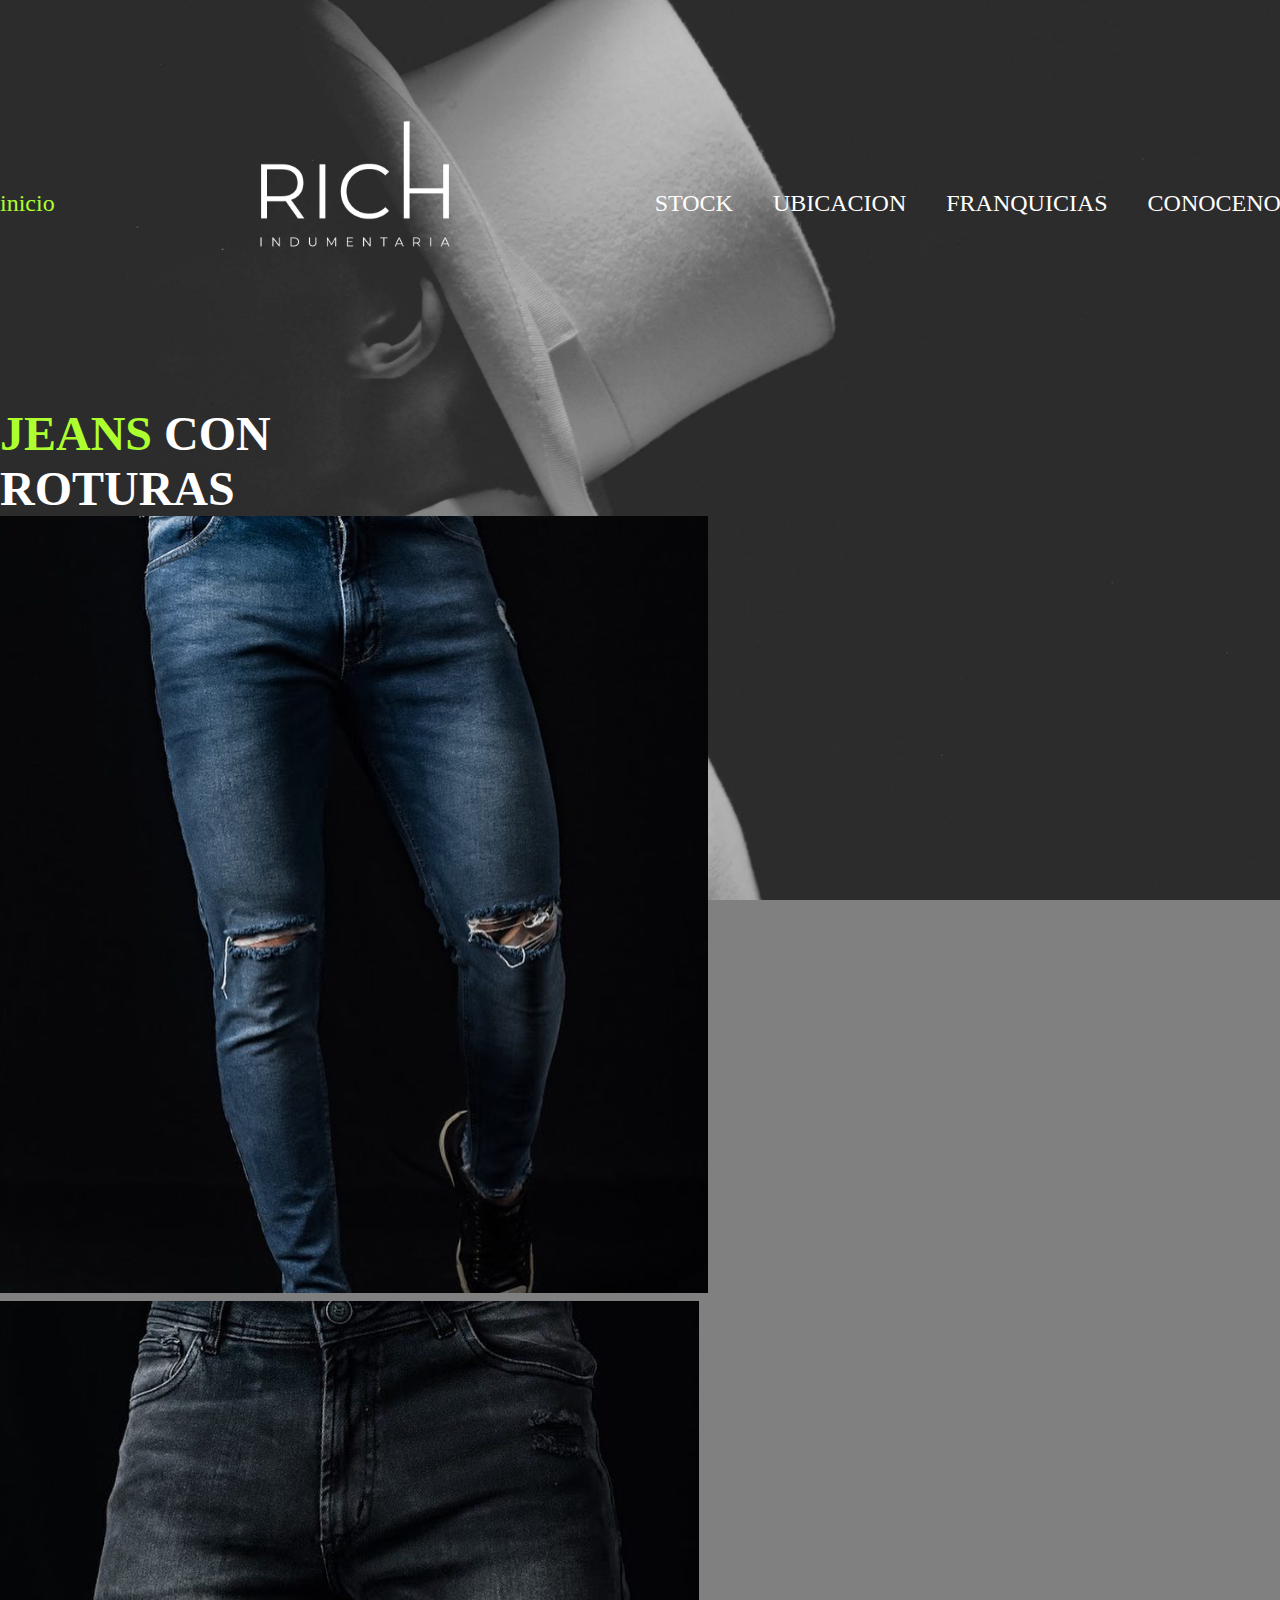
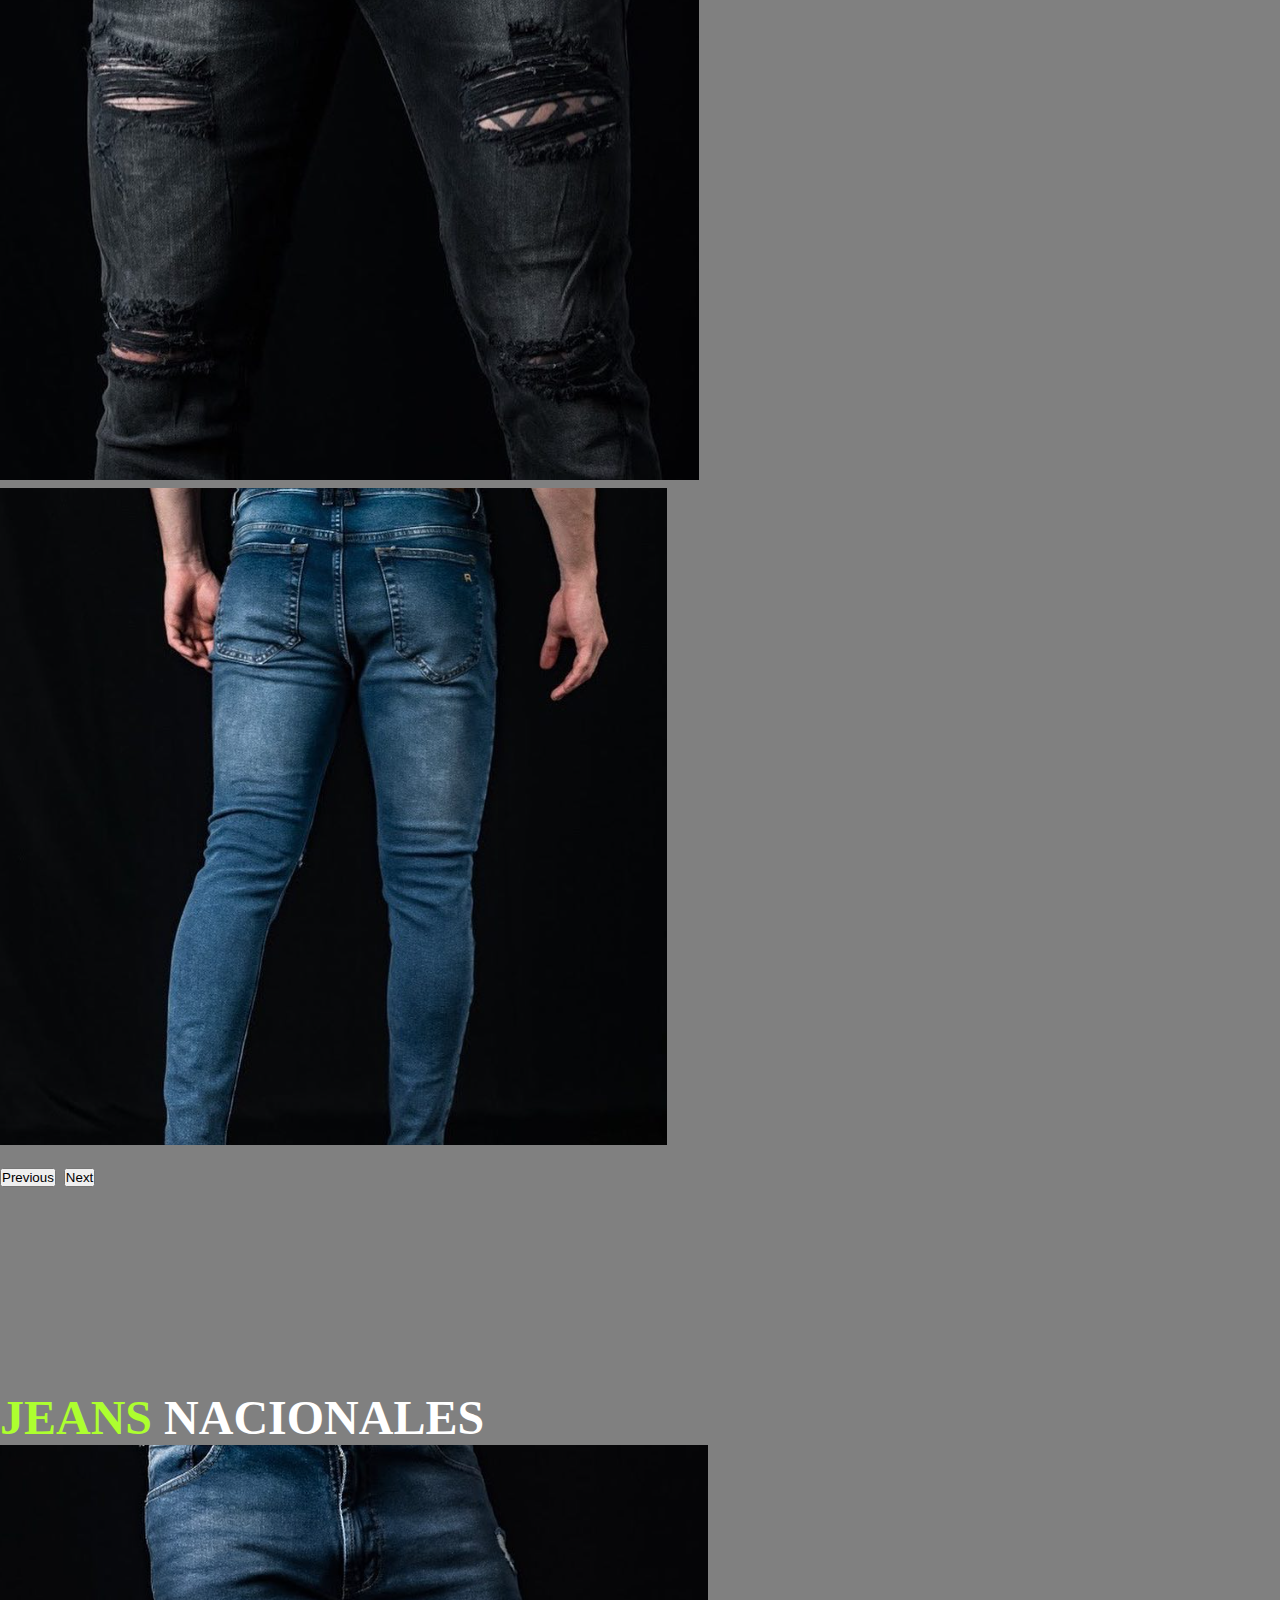
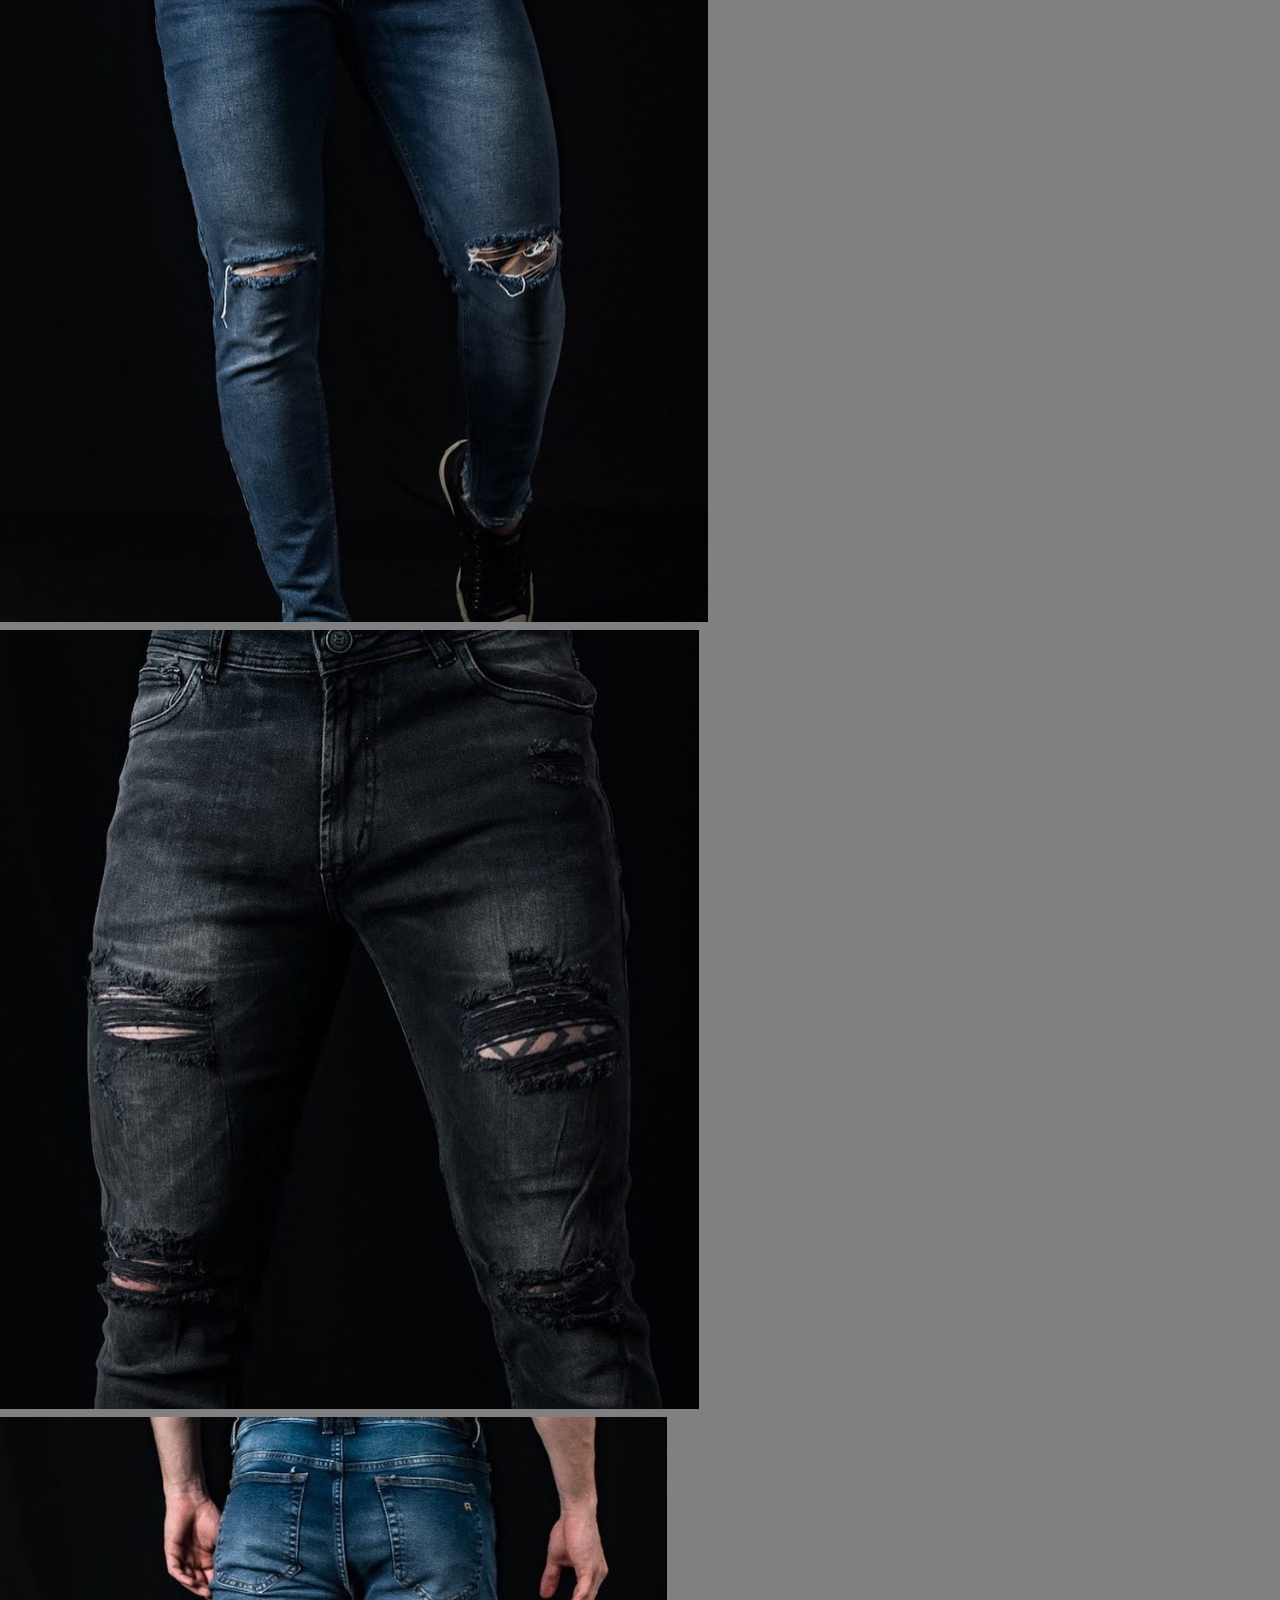
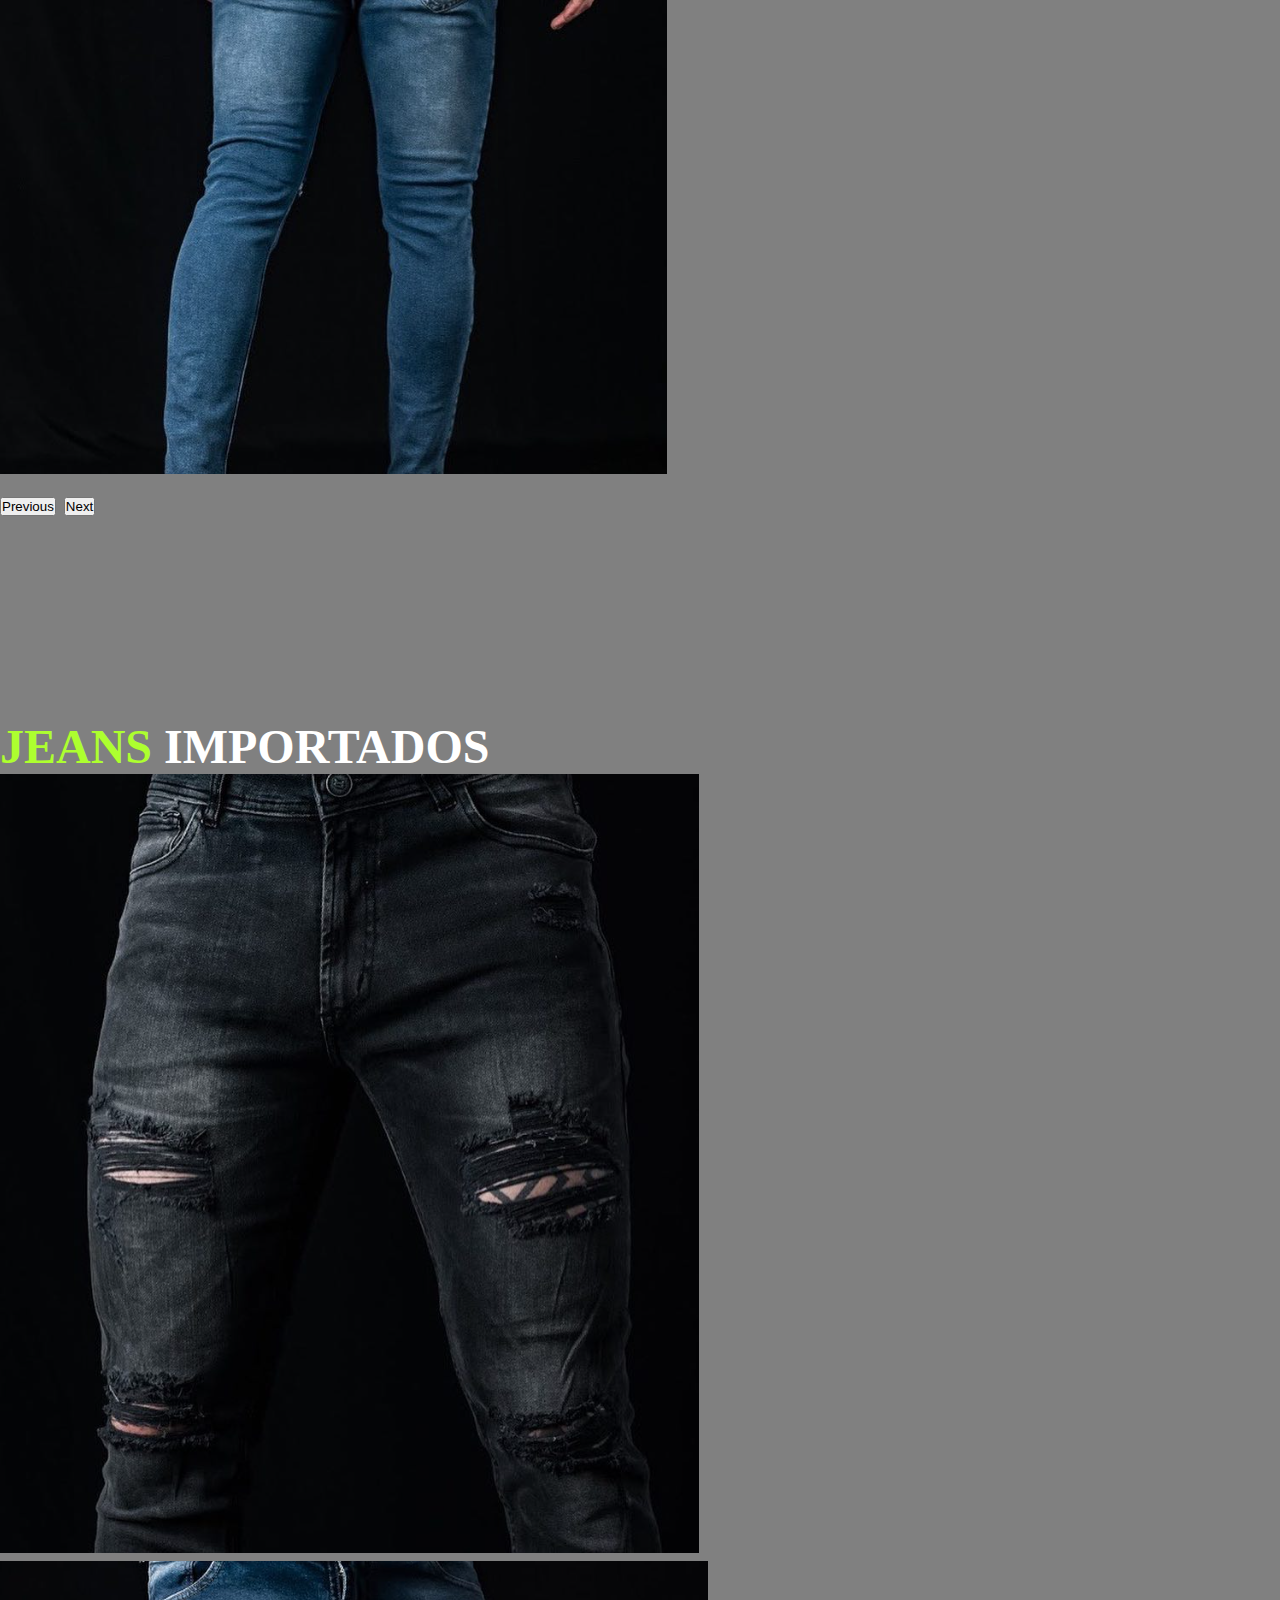
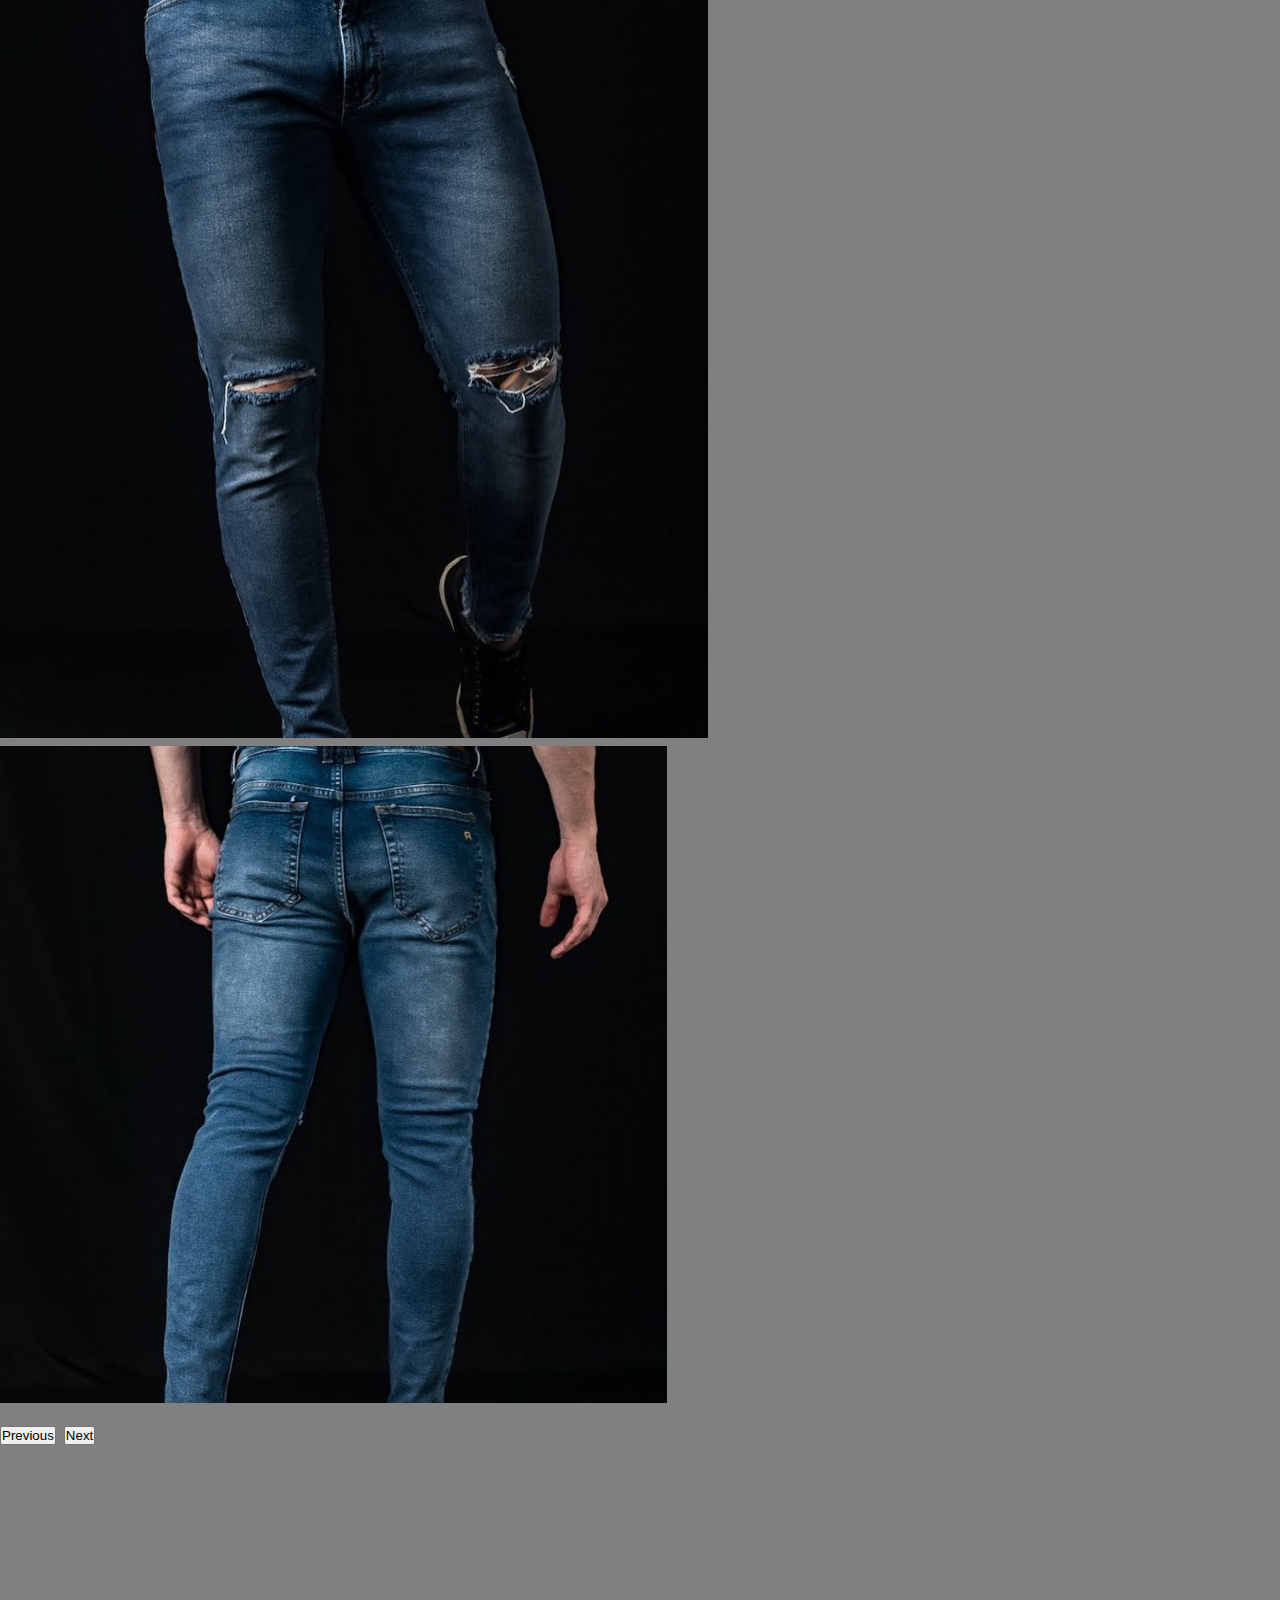
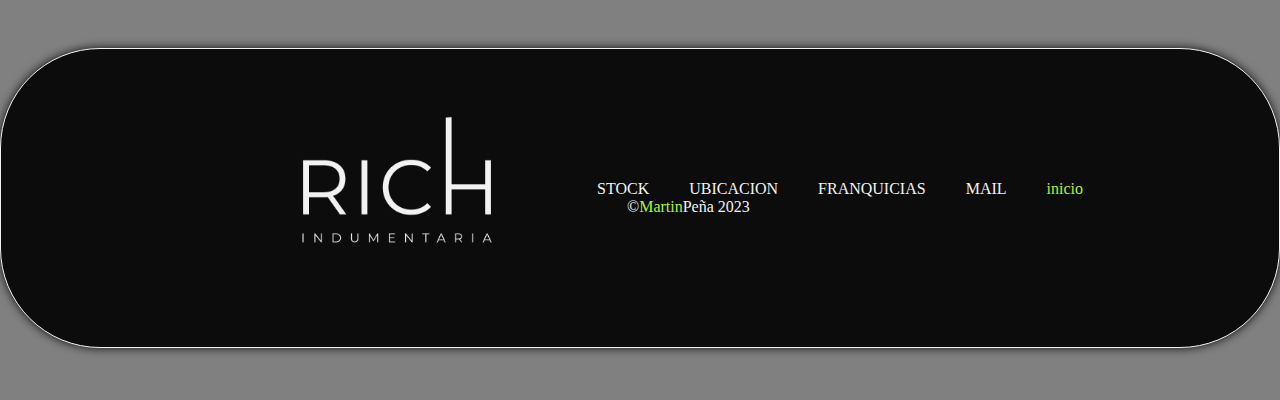
<file: pagina2.html>
<!DOCTYPE html>
<html lang="en">

<head>
  <meta charset="UTF-8">
  <meta http-equiv="X-UA-Compatible" content="IE=edge">
  <meta name="viewport" content="width=device-width, initial-scale=1.0">
  <title>STOCK</title>




  <link href="https://cdn.jsdelivr.net/npm/bootstrap@5.3.0-alpha3/dist/css/bootstrap.min.css" rel="stylesheet"
    integrity="sha384-KK94CHFLLe+nY2dmCWGMq91rCGa5gtU4mk92HdvYe+M/SXH301p5ILy+dN9+nJOZ" crossorigin="anonymous">

  <link rel="stylesheet" href="./css/estilo.css">
</head>

<body>

  <header class="container">

    <div class="box__header">

      <a href="../index.html"> <span class="aw2">inicio </span> </a>

      <a href="index.html"><img class="logo" src="img/rich.png" alt="" width=""></a>

      <nav>
        <ul class="box__links">


          <li> <a href="pagina2.html">STOCK</a> </li>
          <li> <a href="pagina3.html">UBICACION</a> </li>
          <li> <a href="pagina4.html">FRANQUICIAS</a> </li>
          <li> <a href="pagina5.html">CONOCENOS</a> </li>

        </ul>
      </nav>










    </div>





  </header>



  <main>


    <section>




<Div class="container block">
<div class="row">

<div class="col">



  <div id="carouselExample" class="carousel slide ">
    <div class="carousel-inner">
      <div class="carousel-item active">
        <h2> <span class="aw2">JEANS</span>  CON ROTURAS</h2>
        <img src="img/Captura de pantalla 2023-04-17 112454.png" class="d-block w-100" alt="foto jean">
      </div>
      <div class="carousel-item">
        <img src="img/Captura de pantalla 2023-04-17 112527.png" class="d-block w-100" alt="foto jean">
      </div>
      <div class="carousel-item">
        <img src="img/Captura de pantalla 2023-04-17 113936.png" class="d-block w-100" alt="foto jean">
      </div>
    </div>
    <button class="carousel-control-prev" type="button" data-bs-target="#carouselExample" data-bs-slide="prev">
      <span class="carousel-control-prev-icon" aria-hidden="true"></span>
      <span class="visually-hidden">Previous</span>
    </button>
    <button class="carousel-control-next" type="button" data-bs-target="#carouselExample" data-bs-slide="next">
      <span class="carousel-control-next-icon" aria-hidden="true"></span>
      <span class="visually-hidden">Next</span>
    </button>
  </div>










</div>







</div>




</Div>












<Div class="container block ">
  <div class="row ">
  
  <div class="col ">
  
  
  
    <div id="carouselExample" class="carousel slide ">
      <div class="carousel-inner">
        <div class="carousel-item active">
          <h2><span class="aw2">JEANS</span>  NACIONALES</h2>
          <img src="img/Captura de pantalla 2023-04-17 112454.png" class="d-block w-100" alt="foto jean">
        </div>
        <div class="carousel-item">
          <img src="img/Captura de pantalla 2023-04-17 112527.png" class="d-block w-100" alt="foto jean">
        </div>
        <div class="carousel-item">
          <img src="img/Captura de pantalla 2023-04-17 113936.png" class="d-block w-100" alt="foto jean">
        </div>
      </div>
      <button class="carousel-control-prev" type="button" data-bs-target="#carouselExample" data-bs-slide="prev">
        <span class="carousel-control-prev-icon" aria-hidden="true"></span>
        <span class="visually-hidden">Previous</span>
      </button>
      <button class="carousel-control-next" type="button" data-bs-target="#carouselExample" data-bs-slide="next">
        <span class="carousel-control-next-icon" aria-hidden="true"></span>
        <span class="visually-hidden">Next</span>
      </button>
    </div>
  
  
  
  
  
  
  
  
  
  
  </div>
  
  
  
  
  
  
  
  </div>
  
  
  
  
  </Div>
  










  <Div class="container block ">
    <div class="row ">
    
    <div class="col ">
    
    
    
      <div id="carouselExample" class="carousel slide ">
        <div class="carousel-inner">
          <div class="carousel-item active">
            <h2><span class="aw2">JEANS</span>  IMPORTADOS</h2>
            <img src="img/Captura de pantalla 2023-04-17 112527.png" class="d-block w-100" alt="foto jean">
          </div>
          <div class="carousel-item">
            <img src="img/Captura de pantalla 2023-04-17 112454.png" class="d-block w-100" alt="foto jean">
          </div>
          <div class="carousel-item">
            <img src="img/Captura de pantalla 2023-04-17 113936.png" class="d-block w-100" alt="foto jean">
          </div>
        </div>
        <button class="carousel-control-prev" type="button" data-bs-target="#carouselExample" data-bs-slide="prev">
          <span class="carousel-control-prev-icon" aria-hidden="true"></span>
          <span class="visually-hidden">Previous</span>
        </button>
        <button class="carousel-control-next" type="button" data-bs-target="#carouselExample" data-bs-slide="next">
          <span class="carousel-control-next-icon" aria-hidden="true"></span>
          <span class="visually-hidden">Next</span>
        </button>
      </div>
    
    
    
    
    
    
    
    
    
    
    </div>
    
    
    
    
    
    
    
    </div>
    
    
    
    
    </Div>
    






    </section>







    <footer>

      <div class="container">
      
      
       
      
        <div class="box__header22">
      
      
          <div class="media">
            <a href="index.html"><img class="logo" src="img/rich.png" alt="" width=""></a>
      
            <nav>
              <ul class="box__links">
      
      
                <li> <a class="linksposi" href="pagina2.html">STOCK</a> </li>
                <li> <a class="linksposi" href="pagina3.html">UBICACION</a> </li>
                <li> <a class="linkposi" href="pagina4.html">FRANQUICIAS</a> </li>
                <li> <a class="linkposi" href="mailto:satmar@live.com.ar">MAIL</a> </li>
                <a href="../index.html"> <span class="aw2">inicio </span> </a>
              </ul>
      
      
      <div class="foot">
      &copy; <span class="aw2"> Martin </span> Peña 2023
      
      </div>
      
            </nav>
      
          </div>
      
      
      
      
      
      
      </div>
      
      
      
      
      
      
      
      
      
      
      
      
      
       </footer>
      































  </main>





































  <script src="https://cdn.jsdelivr.net/npm/bootstrap@5.3.0-alpha3/dist/js/bootstrap.bundle.min.js"
    integrity="sha384-ENjdO4Dr2bkBIFxQpeoTz1HIcje39Wm4jDKdf19U8gI4ddQ3GYNS7NTKfAdVQSZe"
    crossorigin="anonymous"></script>

</body>

</html>
</file>
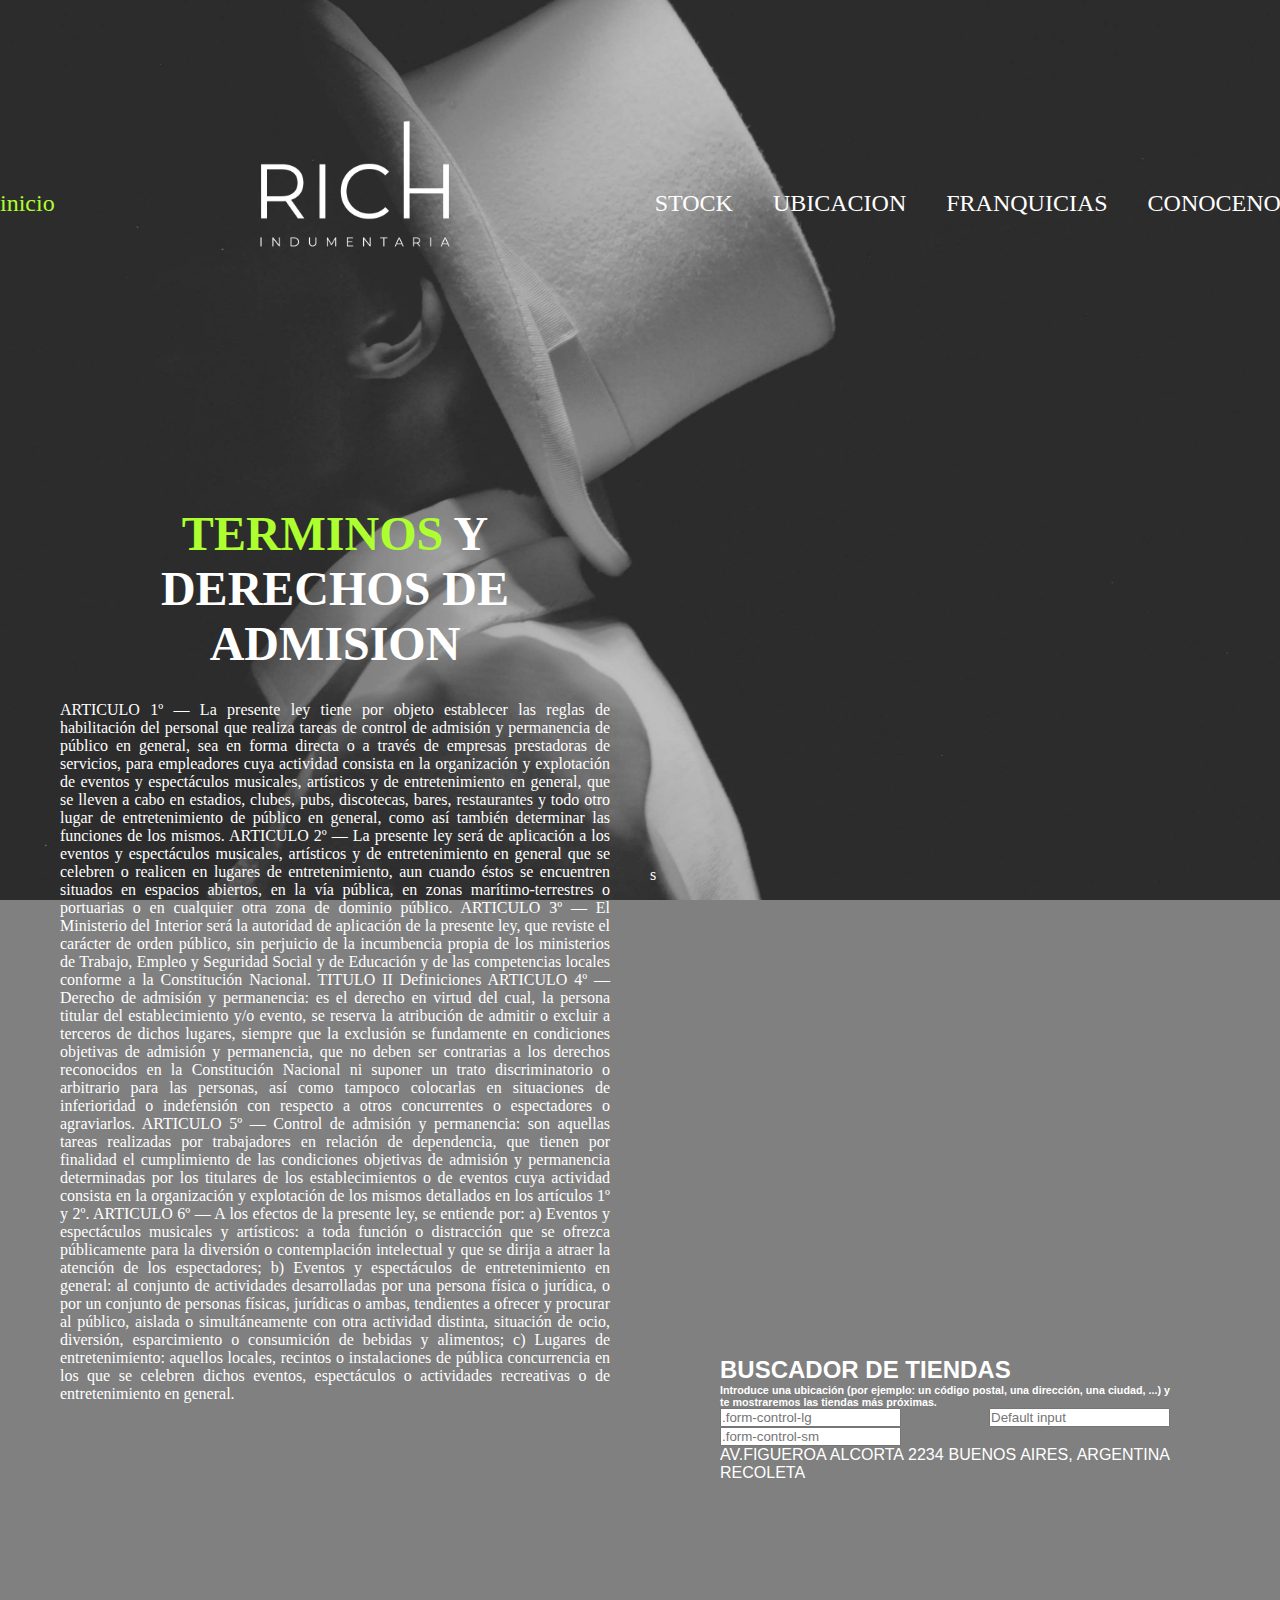
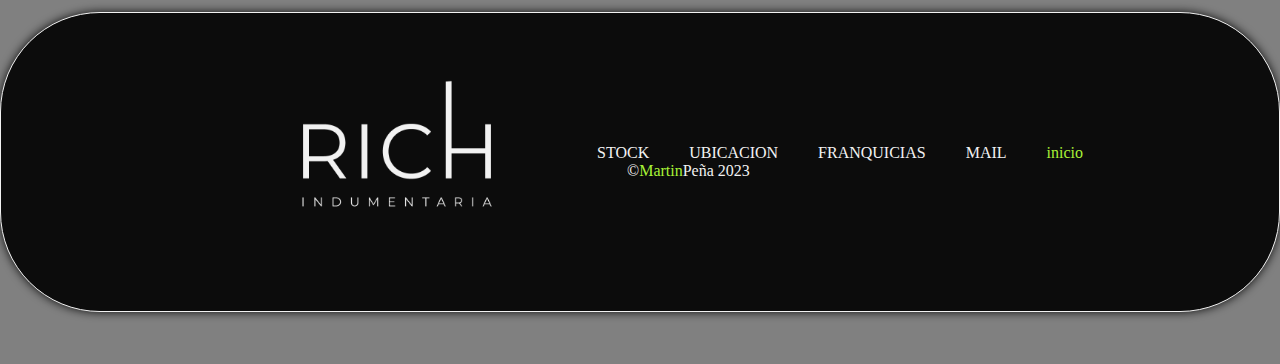
<file: pagina3.html>
<!DOCTYPE html>
<html lang="en">

<head>
  <meta charset="UTF-8">
  <meta http-equiv="X-UA-Compatible" content="IE=edge">
  <meta name="viewport" content="width=device-width, initial-scale=1.0">
  <title>UBICACION</title>


  <link href="https://cdn.jsdelivr.net/npm/bootstrap@5.3.0-alpha3/dist/css/bootstrap.min.css" rel="stylesheet"
    integrity="sha384-KK94CHFLLe+nY2dmCWGMq91rCGa5gtU4mk92HdvYe+M/SXH301p5ILy+dN9+nJOZ" crossorigin="anonymous">

  <link rel="stylesheet" href="./css/estilo.css">
</head>

<body>



  <header>
<div class="container">
    <div class="box__header">

      <a href="../index.html"> <span class="aw2"> inicio </span> </a>

      <a href="index.html"><img class="logo" src="img/rich.png" alt="" width=""></a>


      <ul class="box__links">


        <li> <a href="pagina2.html">STOCK</a> </li>
        <li> <a href="pagina3.html">UBICACION</a> </li>
        <li> <a href="pagina4.html">FRANQUICIAS</a> </li>
        <li> <a href="pagina5.html">CONOCENOS</a> </li>

      </ul>










    </div>



</div>

  </header>



  <main>

    <section class="container">





      <div class="ubi2">





        <div class="caja1 cajax1">
          <iframe
            src="https://www.google.com/maps/embed?pb=!1m18!1m12!1m3!1d13120.751498505442!2d-58.4972707!3d-34.700441000000005!2m3!1f0!2f0!3f0!3m2!1i1024!2i768!4f13.1!3m3!1m2!1s0x95bccebae92267d3%3A0x3e7b84a7e051c419!2sVilla%20Celina%2C%20La%20Matanza!5e0!3m2!1ses!2sar!4v1682308705586!5m2!1ses!2sar"
            width="600" height="450" style="border:0;" allowfullscreen="" loading="lazy"
            referrerpolicy="no-referrer-when-downgrade"></iframe>
        </div>



        <div class="caja1 cajax2">

          <h2 class="titu"> <span class="aw2"> TERMINOS </span>Y DERECHOS DE ADMISION</h2>
          <p class="box__parrafox">ARTICULO 1º — La presente ley tiene por objeto establecer las reglas de habilitación
            del personal que realiza tareas de control de admisión y permanencia de público en general, sea en forma
            directa o a través de empresas prestadoras de servicios, para empleadores cuya actividad consista en la
            organización y explotación de eventos y espectáculos musicales, artísticos y de entretenimiento en general,
            que se lleven a cabo en estadios, clubes, pubs, discotecas, bares, restaurantes y todo otro lugar de
            entretenimiento de público en general, como así también determinar las funciones de los mismos.

            ARTICULO 2º — La presente ley será de aplicación a los eventos y espectáculos musicales, artísticos y de
            entretenimiento en general que se celebren o realicen en lugares de entretenimiento, aun cuando éstos se
            encuentren situados en espacios abiertos, en la vía pública, en zonas marítimo-terrestres o portuarias o en
            cualquier otra zona de dominio público.

            ARTICULO 3º — El Ministerio del Interior será la autoridad de aplicación de la presente ley, que reviste el
            carácter de orden público, sin perjuicio de la incumbencia propia de los ministerios de Trabajo, Empleo y
            Seguridad Social y de Educación y de las competencias locales conforme a la Constitución Nacional.

            TITULO II

            Definiciones

            ARTICULO 4º — Derecho de admisión y permanencia: es el derecho en virtud del cual, la persona titular del
            establecimiento y/o evento, se reserva la atribución de admitir o excluir a terceros de dichos lugares,
            siempre que la exclusión se fundamente en condiciones objetivas de admisión y permanencia, que no deben ser
            contrarias a los derechos reconocidos en la Constitución Nacional ni suponer un trato discriminatorio o
            arbitrario para las personas, así como tampoco colocarlas en situaciones de inferioridad o indefensión con
            respecto a otros concurrentes o espectadores o agraviarlos.

            ARTICULO 5º — Control de admisión y permanencia: son aquellas tareas realizadas por trabajadores en relación
            de dependencia, que tienen por finalidad el cumplimiento de las condiciones objetivas de admisión y
            permanencia determinadas por los titulares de los establecimientos o de eventos cuya actividad consista en
            la organización y explotación de los mismos detallados en los artículos 1º y 2º.

            ARTICULO 6º — A los efectos de la presente ley, se entiende por:

            a) Eventos y espectáculos musicales y artísticos: a toda función o distracción que se ofrezca públicamente
            para la diversión o contemplación intelectual y que se dirija a atraer la atención de los espectadores;

            b) Eventos y espectáculos de entretenimiento en general: al conjunto de actividades desarrolladas por una
            persona física o jurídica, o por un conjunto de personas físicas, jurídicas o ambas, tendientes a ofrecer y
            procurar al público, aislada o simultáneamente con otra actividad distinta, situación de ocio, diversión,
            esparcimiento o consumición de bebidas y alimentos;

            c) Lugares de entretenimiento: aquellos locales, recintos o instalaciones de pública concurrencia en los que
            se celebren dichos eventos, espectáculos o actividades recreativas o de entretenimiento en general.</p>

        </div>s

        <div class="caja1 cajax3">

          <h2> BUSCADOR DE TIENDAS </h2>
          <h6> Introduce una ubicación (por ejemplo: un código postal, una dirección, una ciudad, ...) y te mostraremos
            las tiendas más próximas. </h6>
<div class=" col gap-20">
            <input class="form-control form-control-lg" type="text" placeholder=".form-control-lg" aria-label=".form-control-lg example">
            <input class="form-control" type="text" placeholder="Default input" aria-label="default input example">
       <input class="form-control form-control-sm" type="text" placeholder=".form-control-sm" aria-label=".form-control-sm example">
        </div>    
<!--  
          <label for="localidad" id="localidad"> LOCALIDAD </label>
          <input type="text" id="localidad" placeholder="localidad" required>

          <label for="codigo postal" id="codigo postal"> CODIGO POSTAL</label>
          <input type="number" name="numero" id="numero" placeholder requiere> -->



          AV.FIGUEROA ALCORTA 2234 BUENOS AIRES, ARGENTINA
          RECOLETA

        </div>


        <div>



        







    </section>











    <footer>

      <div class="container">
      
      
       
      
        <div class="box__header22">
      
      
          <div class="media">
            <a href="index.html"><img class="logo" src="img/rich.png" alt="" width=""></a>
      
            <nav>
              <ul class="box__links">
      
      
                <li> <a class="linksposi" href="pagina2.html">STOCK</a> </li>
                <li> <a class="linksposi" href="pagina3.html">UBICACION</a> </li>
                <li> <a class="linkposi" href="pagina4.html">FRANQUICIAS</a> </li>
                <li> <a class="linkposi" href="mailto:satmar@live.com.ar">MAIL</a> </li>
                <a href="../index.html"> <span class="aw2"> inicio</span> </a>
              </ul>
      
      
      <div class="foot">
      &copy; <span class="aw2"> Martin </span> Peña 2023
      
      </div>
      
            </nav>
      
          </div>
      
      
      
      
      
      
      </div>
      
      
      
      
      
      
      
      
      
      
      
      
      
       </footer>
      














  </main>



</div>



















  <script src="https://cdn.jsdelivr.net/npm/bootstrap@5.3.0-alpha3/dist/js/bootstrap.bundle.min.js"
    integrity="sha384-ENjdO4Dr2bkBIFxQpeoTz1HIcje39Wm4jDKdf19U8gI4ddQ3GYNS7NTKfAdVQSZe"
    crossorigin="anonymous"></script>

</body>

</html>
</file>
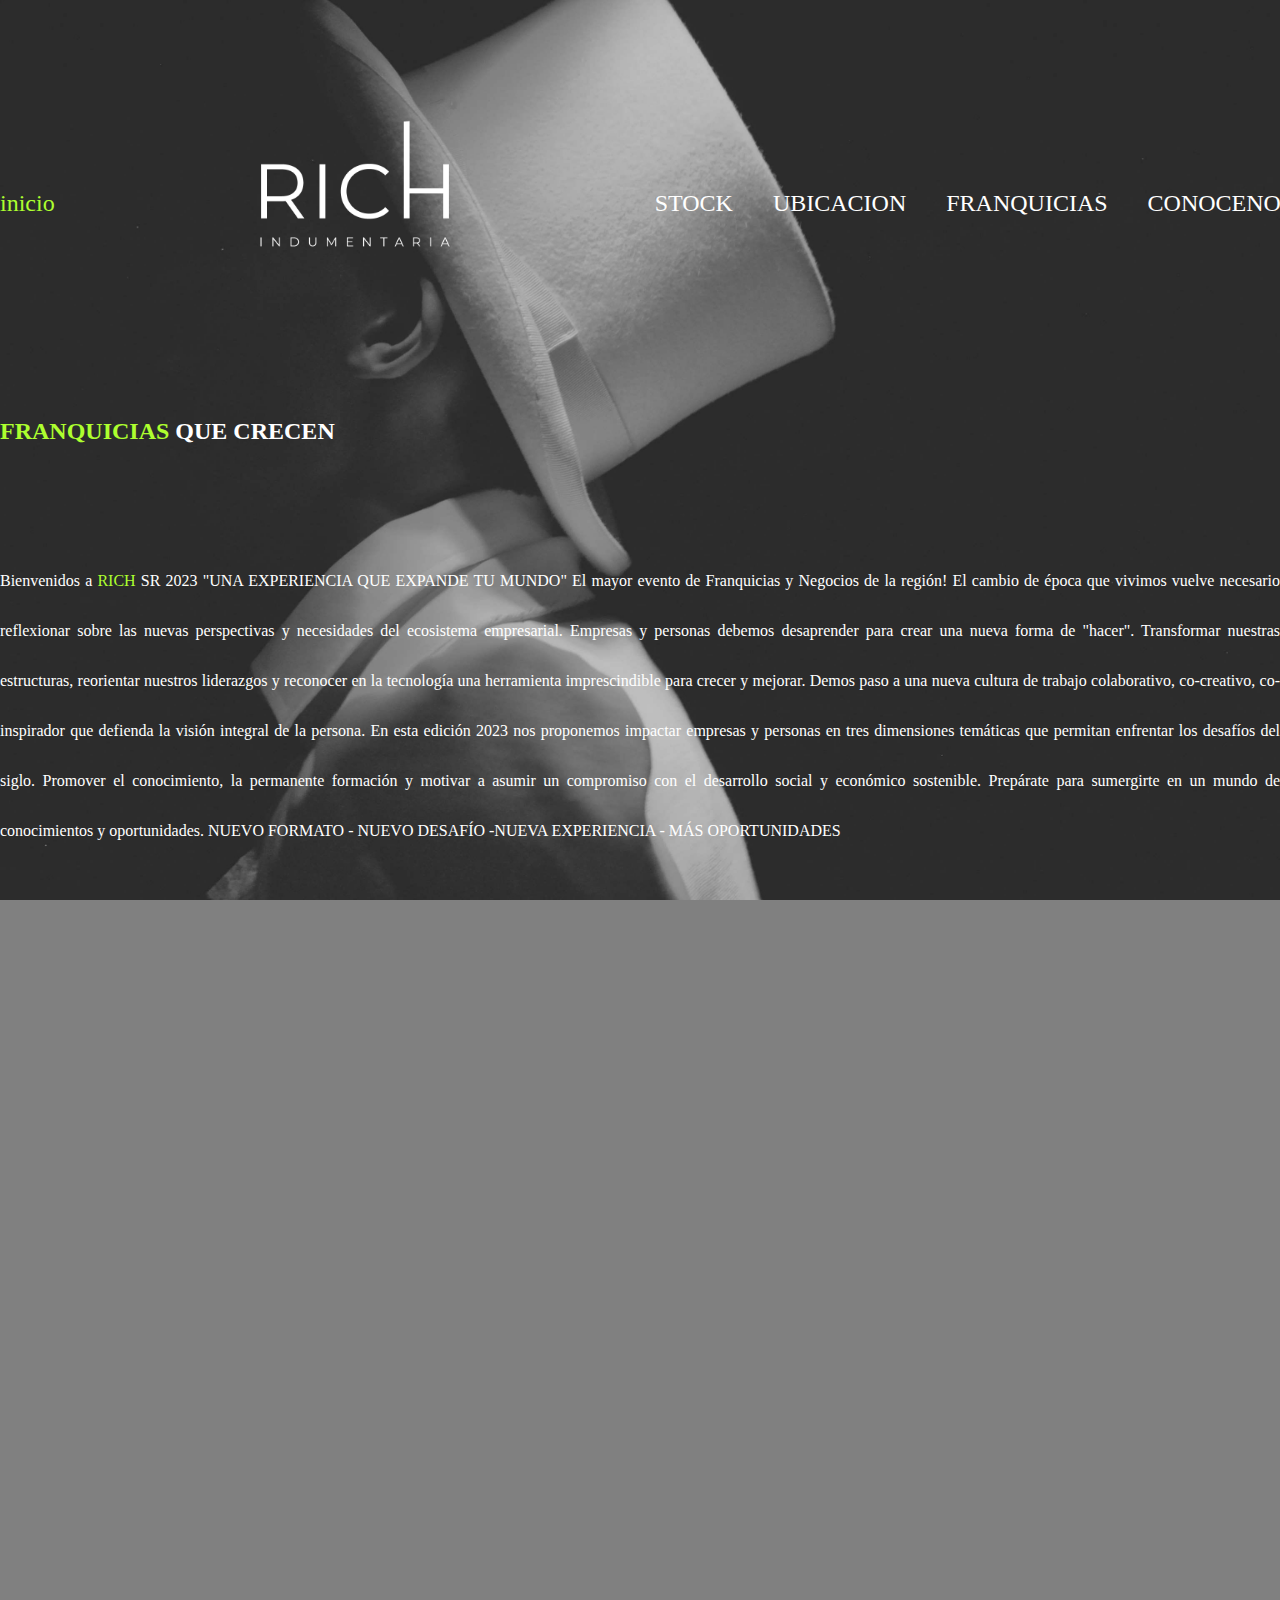
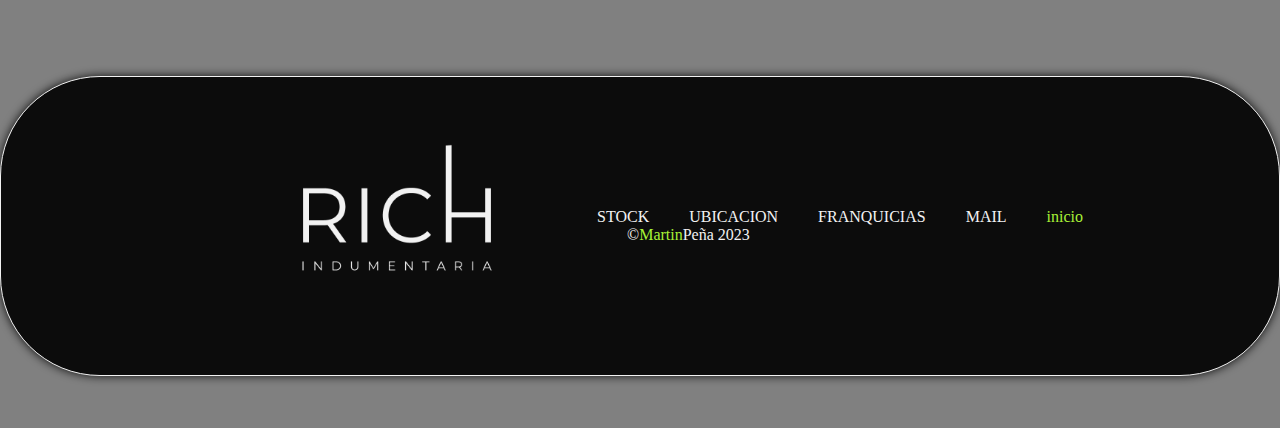
<file: pagina4.html>
<!DOCTYPE html>
<html lang="en">

<head>
  <meta charset="UTF-8">
  <meta http-equiv="X-UA-Compatible" content="IE=edge">
  <meta name="viewport" content="width=device-width, initial-scale=1.0">
  <title>FRANQUICIAS</title>

  <link href="https://cdn.jsdelivr.net/npm/bootstrap@5.3.0-alpha3/dist/css/bootstrap.min.css" rel="stylesheet"
    integrity="sha384-KK94CHFLLe+nY2dmCWGMq91rCGa5gtU4mk92HdvYe+M/SXH301p5ILy+dN9+nJOZ" crossorigin="anonymous">
<link rel="stylesheet" href="./css/estilo.css">

  
</head>

<body>


  <div class="container">
  <header >

    <div class="box__header">
      <a href="../index.html"> <span class="aw2"> inicio </span> </a>


      <a href="index.html"><img class="logo" src="img/rich.png" alt="" width=""></a>

      <nav>
      <ul class="box__links">


        <li> <a href="pagina2.html">STOCK</a> </li>
        <li> <a href="pagina3.html">UBICACION</a> </li>
        <li> <a href="pagina4.html">FRANQUICIAS</a> </li>
        <li> <a href="pagina5.html">CONOCENOS</a> </li>
        
      </ul>
  </nav>









    </div>

  </header>

  <main>



    <section>


      <div class="box__franquicias">

        <h2 class="parrafo33"> <span class="aw2"> FRANQUICIAS </span>QUE CRECEN</h2>
        <p class="parrafo33">
          Bienvenidos a
          <span class="aw2"> RICH </span> SR 2023
          "UNA EXPERIENCIA QUE EXPANDE TU MUNDO"
          El mayor evento de Franquicias y Negocios de la región!
          El cambio de época que vivimos vuelve necesario reflexionar sobre las nuevas perspectivas y necesidades del
          ecosistema empresarial. Empresas y personas debemos desaprender para crear una nueva forma de "hacer".
          Transformar nuestras estructuras, reorientar nuestros liderazgos y reconocer en la tecnología una herramienta
          imprescindible para crecer y mejorar. Demos paso a una nueva cultura de trabajo colaborativo, co-creativo,
          co-inspirador que defienda la visión integral de la persona.

          En esta edición 2023 nos proponemos impactar empresas y personas en tres dimensiones temáticas que permitan
          enfrentar los desafíos del siglo. Promover el conocimiento, la permanente formación y motivar a asumir un
          compromiso con el desarrollo social y económico sostenible.

          Prepárate para sumergirte en un mundo de conocimientos y oportunidades.

          NUEVO FORMATO - NUEVO DESAFÍO -NUEVA EXPERIENCIA - MÁS OPORTUNIDADES</p>





        <iframe width="560" height="315" &autoplay src="https://www.youtube.com/embed/fUXZuv03P8w"
          title="YouTube video player" frameborder="0"
          allow="accelerometer; autoplay; clipboard-write; encrypted-media; gyroscope; picture-in-picture; web-share"
          allowfullscreen></iframe>






      </div>
</div>
    </section>


  </main>















  <footer>

    <div class="container">
    
    
     
    
      <div class="box__header22">
    
    
        <div class="media">
          <a href="index.html"><img class="logo" src="img/rich.png" alt="" width=""></a>
    
          <nav>
            <ul class="box__links">
    
    
              <li> <a class="linksposi" href="pagina2.html">STOCK</a> </li>
              <li> <a class="linksposi" href="pagina3.html">UBICACION</a> </li>
              <li> <a class="linkposi" href="pagina4.html">FRANQUICIAS</a> </li>
              <li> <a class="linkposi" href="mailto:satmar@live.com.ar">MAIL</a> </li>
              <a href="../index.html"> <span class="aw2"> inicio</span> </a>
            </ul>
    
    
    <div class="foot">
    &copy; <span class="aw2"> Martin </span> Peña 2023  
    
    
    
    
     </div>
          </nav>
    
        </div>
    
    
    
    
    
    
    </div>












































  <script src="https://cdn.jsdelivr.net/npm/bootstrap@5.3.0-alpha3/dist/js/bootstrap.bundle.min.js"
    integrity="sha384-ENjdO4Dr2bkBIFxQpeoTz1HIcje39Wm4jDKdf19U8gI4ddQ3GYNS7NTKfAdVQSZe"
    crossorigin="anonymous"></script>

</body>

</html>
</file>
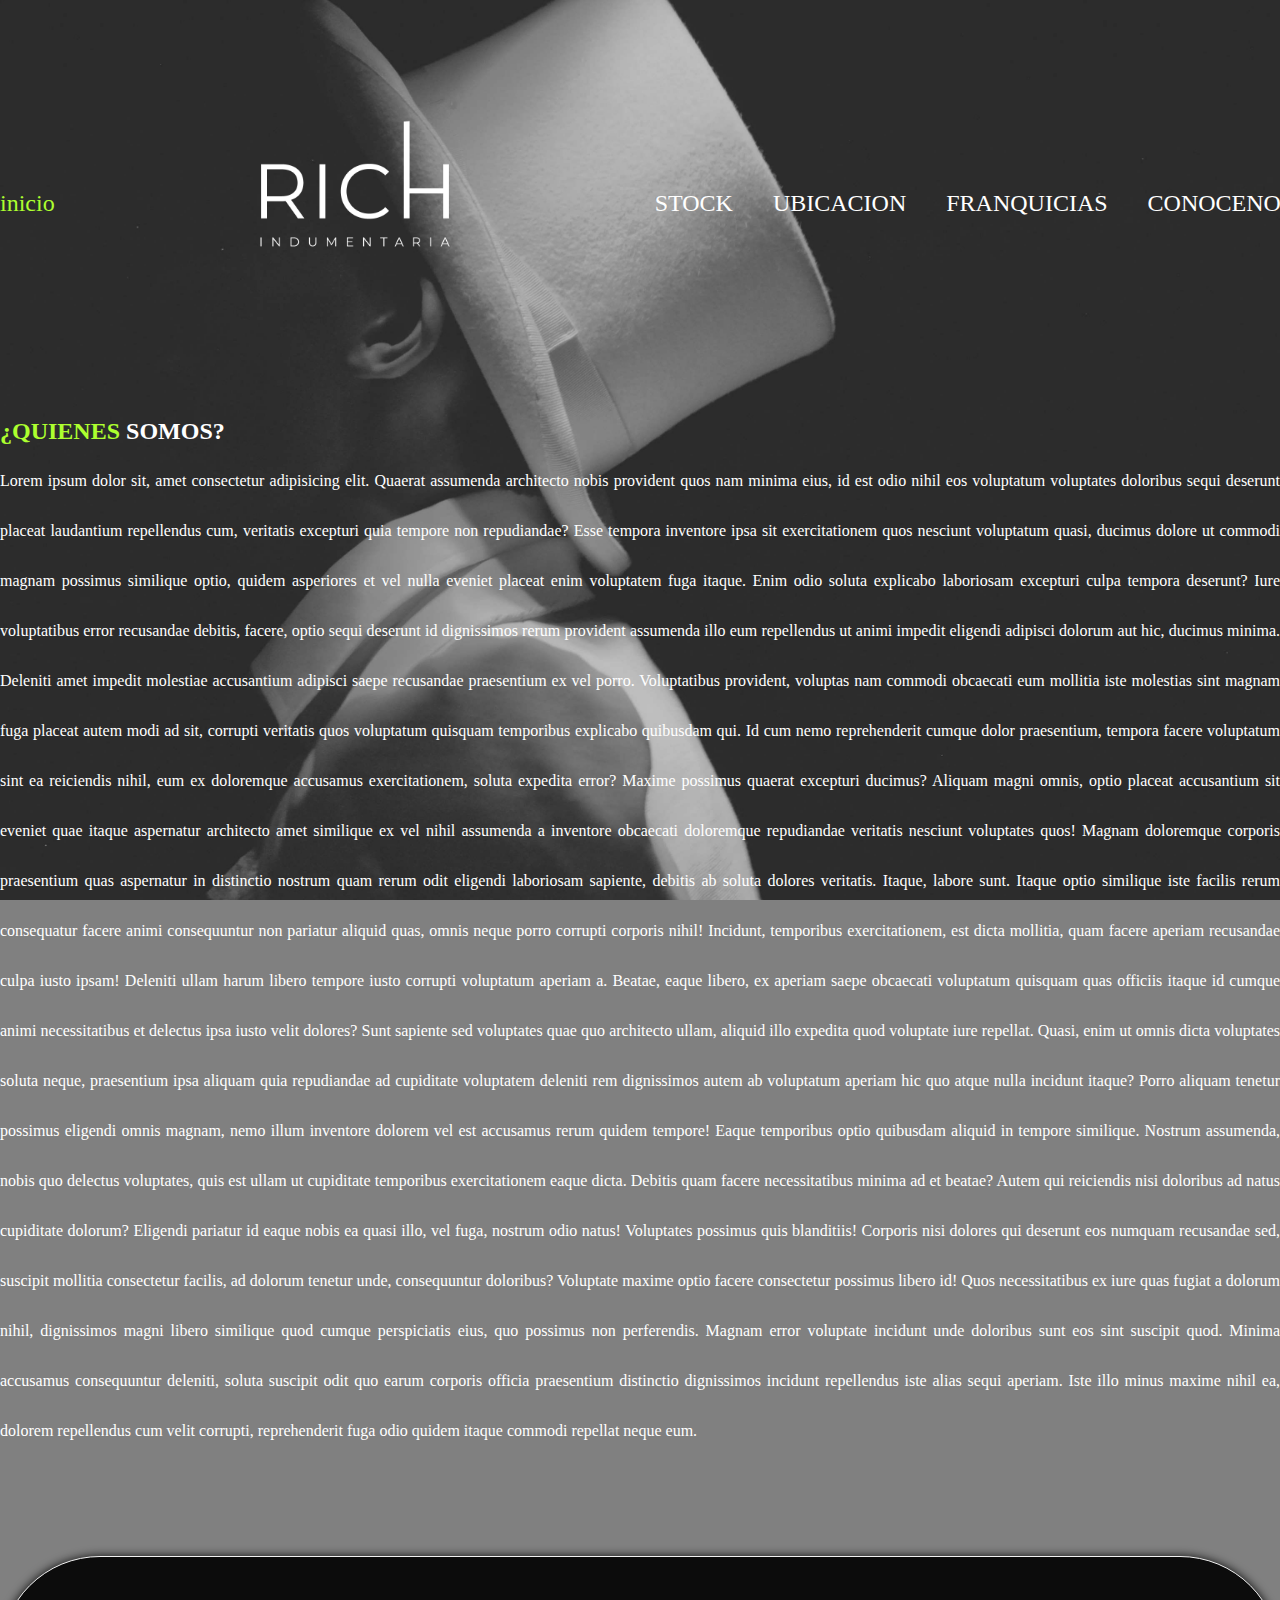
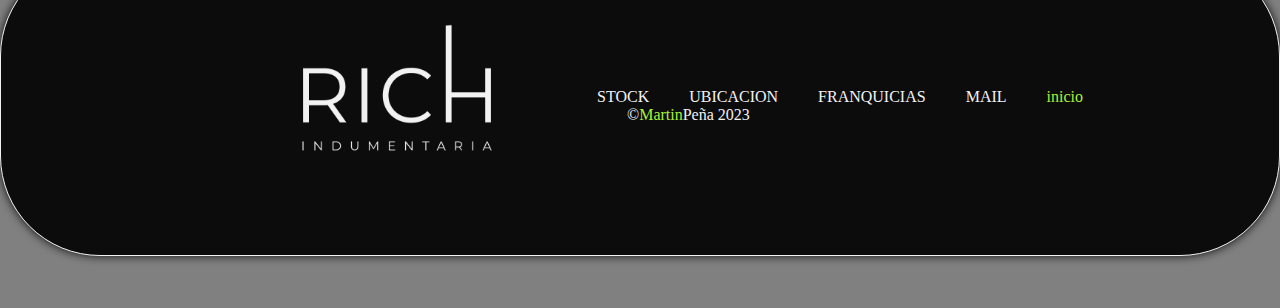
<file: pagina5.html>
<!DOCTYPE html>
<html lang="en">

<head>
  <meta charset="UTF-8">
  <meta http-equiv="X-UA-Compatible" content="IE=edge">
  <meta name="viewport" content="width=device-width, initial-scale=1.0">
  <title>CONOCENOS</title>


  <link href="https://cdn.jsdelivr.net/npm/bootstrap@5.3.0-alpha3/dist/css/bootstrap.min.css" rel="stylesheet"
    integrity="sha384-KK94CHFLLe+nY2dmCWGMq91rCGa5gtU4mk92HdvYe+M/SXH301p5ILy+dN9+nJOZ" crossorigin="anonymous">


  <link rel="stylesheet" href="./css/estilo.css">
</head>

<body>


  <header class="container">

    <div class="box__header">

      <a href="../index.html"> <span class="aw2"> inicio </span> </a>

      <a href="index.html"><img class="logo" src="img/rich.png" alt="" width=""></a>


      <ul class="box__links">


        <li> <a href="pagina2.html">STOCK</a> </li>
        <li> <a href="pagina3.html">UBICACION</a> </li>
        <li> <a href="pagina4.html">FRANQUICIAS</a> </li>
        <li> <a href="pagina5.html">CONOCENOS</a> </li>

      </ul>





      <ul class="box__links-second">


      </ul>





    </div>





  </header>





  <main>


    <section class="box__franquicias" >

      <h2><span class="aw2">¿QUIENES</span> SOMOS?</h2>


      <p class="parrafo33">Lorem ipsum dolor sit, amet consectetur adipisicing elit. Quaerat assumenda architecto nobis provident quos nam
        minima eius, id est odio nihil eos voluptatum voluptates doloribus sequi deserunt placeat laudantium repellendus
        cum, veritatis excepturi quia tempore non repudiandae? Esse tempora inventore ipsa sit exercitationem quos
        nesciunt voluptatum quasi, ducimus dolore ut commodi magnam possimus similique optio, quidem asperiores et vel
        nulla eveniet placeat enim voluptatem fuga itaque. Enim odio soluta explicabo laboriosam excepturi culpa tempora
        deserunt? Iure voluptatibus error recusandae debitis, facere, optio sequi deserunt id dignissimos rerum
        provident assumenda illo eum repellendus ut animi impedit eligendi adipisci dolorum aut hic, ducimus minima.
        Deleniti amet impedit molestiae accusantium adipisci saepe recusandae praesentium ex vel porro. Voluptatibus
        provident, voluptas nam commodi obcaecati eum mollitia iste molestias sint magnam fuga placeat autem modi ad
        sit, corrupti veritatis quos voluptatum quisquam temporibus explicabo quibusdam qui. Id cum nemo reprehenderit
        cumque dolor praesentium, tempora facere voluptatum sint ea reiciendis nihil, eum ex doloremque accusamus
        exercitationem, soluta expedita error? Maxime possimus quaerat excepturi ducimus? Aliquam magni omnis, optio
        placeat accusantium sit eveniet quae itaque aspernatur architecto amet similique ex vel nihil assumenda a
        inventore obcaecati doloremque repudiandae veritatis nesciunt voluptates quos! Magnam doloremque corporis
        praesentium quas aspernatur in distinctio nostrum quam rerum odit eligendi laboriosam sapiente, debitis ab
        soluta dolores veritatis. Itaque, labore sunt. Itaque optio similique iste facilis rerum consequatur facere
        animi consequuntur non pariatur aliquid quas, omnis neque porro corrupti corporis nihil! Incidunt, temporibus
        exercitationem, est dicta mollitia, quam facere aperiam recusandae culpa iusto ipsam! Deleniti ullam harum
        libero tempore iusto corrupti voluptatum aperiam a. Beatae, eaque libero, ex aperiam saepe obcaecati voluptatum
        quisquam quas officiis itaque id cumque animi necessitatibus et delectus ipsa iusto velit dolores? Sunt sapiente
        sed voluptates quae quo architecto ullam, aliquid illo expedita quod voluptate iure repellat. Quasi, enim ut
        omnis dicta voluptates soluta neque, praesentium ipsa aliquam quia repudiandae ad cupiditate voluptatem deleniti
        rem dignissimos autem ab voluptatum aperiam hic quo atque nulla incidunt itaque? Porro aliquam tenetur possimus
        eligendi omnis magnam, nemo illum inventore dolorem vel est accusamus rerum quidem tempore! Eaque temporibus
        optio quibusdam aliquid in tempore similique. Nostrum assumenda, nobis quo delectus voluptates, quis est ullam
        ut cupiditate temporibus exercitationem eaque dicta. Debitis quam facere necessitatibus minima ad et beatae?
        Autem qui reiciendis nisi doloribus ad natus cupiditate dolorum? Eligendi pariatur id eaque nobis ea quasi illo,
        vel fuga, nostrum odio natus! Voluptates possimus quis blanditiis! Corporis nisi dolores qui deserunt eos
        numquam recusandae sed, suscipit mollitia consectetur facilis, ad dolorum tenetur unde, consequuntur doloribus?
        Voluptate maxime optio facere consectetur possimus libero id! Quos necessitatibus ex iure quas fugiat a dolorum
        nihil, dignissimos magni libero similique quod cumque perspiciatis eius, quo possimus non perferendis. Magnam
        error voluptate incidunt unde doloribus sunt eos sint suscipit quod. Minima accusamus consequuntur deleniti,
        soluta suscipit odit quo earum corporis officia praesentium distinctio dignissimos incidunt repellendus iste
        alias sequi aperiam. Iste illo minus maxime nihil ea, dolorem repellendus cum velit corrupti, reprehenderit fuga
        odio quidem itaque commodi repellat neque eum.
      </p>



    </section>

  </main>




  <footer>

    <div class="container">




      <div class="box__header22">


        <div class="media">
          <a href="index.html"><img class="logo" src="img/rich.png" alt="" width=""></a>

          <nav>
            <ul class="box__links">


              <li> <a class="linksposi" href="pagina2.html">STOCK</a> </li>
              <li> <a class="linksposi" href="pagina3.html">UBICACION</a> </li>
              <li> <a class="linkposi" href="pagina4.html">FRANQUICIAS</a> </li>
              <li> <a class="linkposi" href="mailto:satmar@live.com.ar">MAIL</a> </li>
              <a href="../index.html"> <span class="aw2"> inicio</span> </a>
            </ul>


            <div class="foot">
              &copy; <span class="aw2"> Martin </span> Peña 2023




            </div>
          </nav>

        </div>






      </div>








      <script src="https://cdn.jsdelivr.net/npm/bootstrap@5.3.0-alpha3/dist/js/bootstrap.bundle.min.js"
        integrity="sha384-ENjdO4Dr2bkBIFxQpeoTz1HIcje39Wm4jDKdf19U8gI4ddQ3GYNS7NTKfAdVQSZe"
        crossorigin="anonymous"></script>


</body>

</html>
</file>
<file: css/estilo.css>
* {
    margin: 0;
    padding: 0;
    box-sizing: border-box;
}


body {



    background-color: gray;
    background-image: url(../img/wallpaperbetter.com_1920x1080.jpg);
    background-repeat: no-repeat;
    background-size: cover;
    background-attachment: fixed;
    background-position: center;

}


.clase1{

display: none;

}

.img333{

width: 200px;


}



.box__header {
    display: flex;
    align-items: center;
    justify-content: space-around;
    font-size: 1.5rem;
    gap: 100px;
    margin-right: 100px;


}


.media {
    display: flex;
    align-items: center;

}

.logo {

    width: 400px;


}


.box__links {

    display: flex;

    gap: 40px;
    list-style-type: none;
    color: white;

}





a {
    text-decoration: none;
    color: white
}

a:hover {

    transition: 3s;
    color: chartreuse;

}





.box__titulos {
    display: block;
    width: 100%;

    color: white;
    margin-top: 100px;
    margin-left: 200px;
    margin-bottom: 300px;






}


.titulo1 {
    font-size: 100px;
    color: chartreuse;

}






.box__grid {


    padding: 50px;
    display: grid;
    overflow: hidden;
    max-width: 90%;
    padding: 50px;
    margin: 0 auto;
    grid-template-columns: 1fr 1fr 1fr;
    grid-template-rows: 500px 500px;
    background-color: white;
    gap: px;

}


.caja {
    overflow: hidden;
   


}

.grid1 {
    width: 100%;
    height: 100%;
    grid-column: 1/3;
    grid-row: 1/3;


}




.grid2 {

    grid-row: 1/2;

}



.img-2 {

     max-width: 100%; 


}

.img-2:hover {
    transition: 2s;
     position: absolute;
    border-radius: 50%;
    box-shadow: 0 0 10px black;

}

.parrafo5 {
    display: none;
 position: absolute;
 
}
.img-3 {

    max-width: 105%;


}

.img-3:hover {
    transition: 2s;
    position: absolute;

    border-radius: 50%;
    box-shadow: 0 0 20px black
}

.grid4 {

    grid-column: 1/4;
    max-width: 100%;



}

.img-4 {

    width: 100%;


}

.titulorich {
    display: block;
    width: 100%;
    text-align: center;
    margin-top: 200px;
    font-size: 3rem;
    color: white;


}

.aw2 {

    color: greenyellow;

}



.section2 {
    display: flex;
    max-width: 100%;
    align-items: center;
    justify-content: space-between;
    margin-top: 200px;
    padding: 60px;
    background-color: white;

}


.box__section{
display: block;
text-align: center;

}

.img__section {
    display: flex;
    width: 400px;
    padding: 20px;

}


.box__header22{
display: flex;
height: 300px;
justify-content: center;
background-color: black;
border: 1px solid white;
border-radius: 100px;
opacity: 90%;
box-shadow: 0 0 10px black;
}

.foot{

display: flex;
color: white;
margin-left: 30px;


}
.volver{

margin-left: 30px;


}


/* CSS UBICACION*/





.ubi2 {
    overflow: hidden;
    display: grid;
    max-width: 100%;
    padding: 40px;
    color: white;
    grid-template-columns: 1fr 1fr;
    grid-template-rows: 400px 400px;
    gap: 20px;

}


.caja1 {

    overflow: hidden;
    padding: 70px;


}

iframe {
    width: 100%;
    height: 700px;

}

.cajax1 {
    overflow: hidden;



}
.titu{

text-align:center;
margin-top: 40px ;
margin-bottom: 30px;
font-size: 3rem;
}

.cajax2 {

    grid-row: 1/4;
    text-align: justify;
    padding: 20px;


}

.cajax3 {
    display: block;
    text-align: justify;
    margin: 0 auto;
    font-family: Verdana, Geneva, Tahoma, sans-serif;

}


/* STOCK */


.block{

display: block ;

width: 500px;
margin-bottom: 200px;
color: white;
font-size: 2rem;


}
.pag22{

width: 50%;
text-align: center;
color: white;

border: 1px solid white;
box-shadow: 0 0 10px black ;
background-color: black;


}

.img__pag2{
width: 500px;
border-radius: 20px;


}

.box__parrafox1{

width: 0 50%;
font-size: 2rem;
text-align: center;
margin-top: 50px;


}


/* FRANQUICIAS */



.box__franquicias{

color: white;
line-height: 50px;
text-align:  justify;

}
.parrafo33{
  


text-align:justify;
margin-bottom: 100px;

}


@media (max-width: 700px){


    .clase1{

        display: flex;
        
        }
        
        .img333{
        
        width: 200px;
        
        
        }

.box__header{
display: none;




 }



        .box__titulos {
            display: block;
            width: 100%;
        
            color: white;
            margin-top: 100px;
            margin-left: 200px;
            margin-bottom: 300px;
        
        
        
        
        
        
        }
        
        
        .titulo1 {
            font-size: 100px;
            color: chartreuse;
        
        }
        
        
        
        
        
        
      

















}







@media (max-width:480px) {

*{

max-width: 1000px;


}

    body{



        border: none;

        background-repeat: no-repeat;
        background-size: cover;
        background-attachment: fixed;
        background-position: center;





    }


    .clase1{

display: flex;
width: 600px;

}


.box__header{

display: none;

}



.box__grid{

 display: block;
 width: 1000px;        
 margin: 0 auto;        
 flex-direction: column;                


}     
     

 .section2{

 display: block;


 }




  }
</file>
